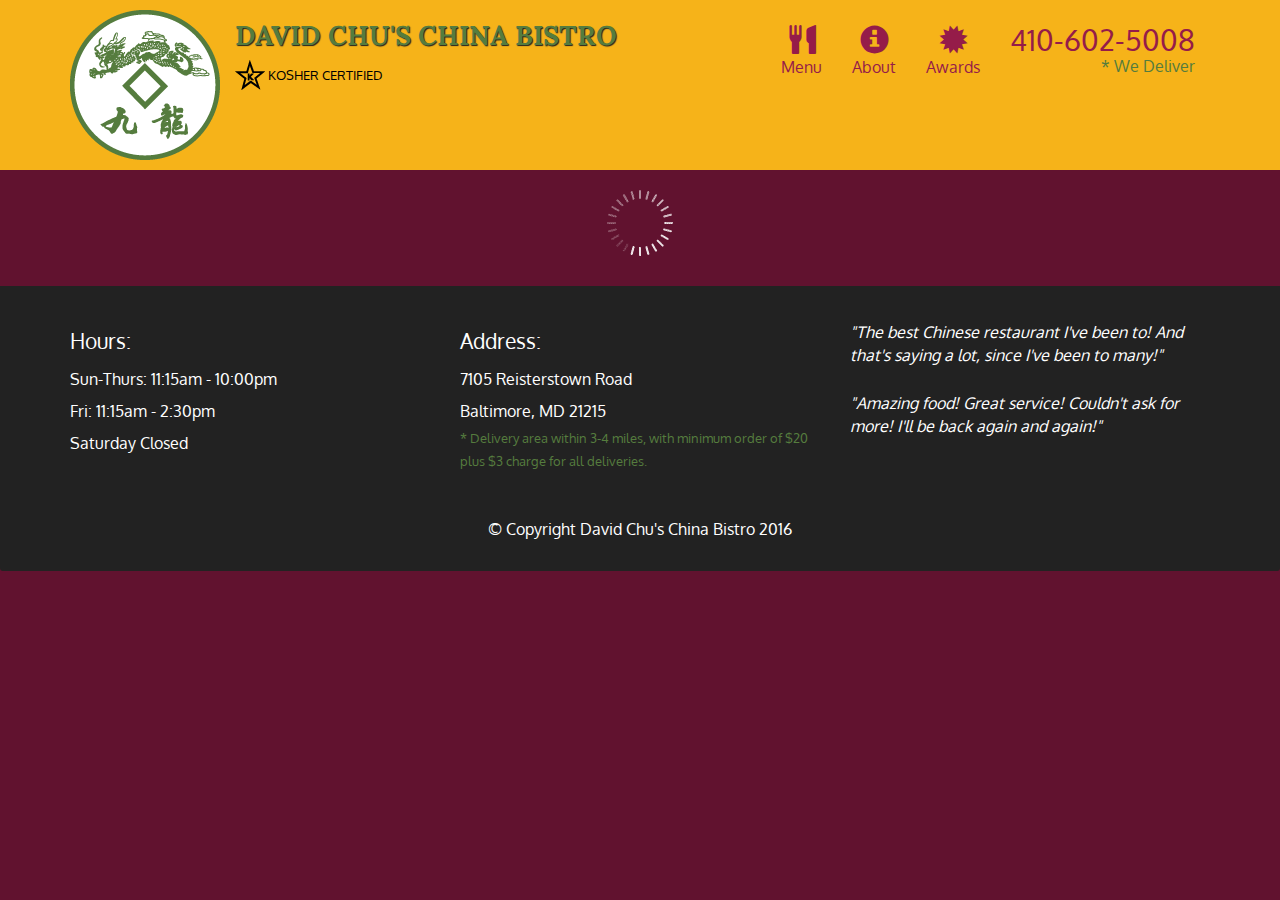
<file: assignment 5/index.html>
<!doctype html>
<html lang="en">
  <head>
    <meta charset="utf-8">
    <meta http-equiv="X-UA-Compatible" content="IE=edge">
    <meta name="viewport" content="width=device-width, initial-scale=1">
    <title>David Chu's China Bistro</title>
    <link rel="stylesheet" href="css/bootstrap.min.css">
    <link rel="stylesheet" href="css/styles.css">
    <link href='https://fonts.googleapis.com/css?family=Oxygen:400,300,700' rel='stylesheet' type='text/css'>
    <link href='https://fonts.googleapis.com/css?family=Lora' rel='stylesheet' type='text/css'>
  </head>
<body>
  <header>
    <nav id="header-nav" class="navbar navbar-default">
      <div class="container">
        <div class="navbar-header">
          <a href="index.html" class="pull-left visible-md visible-lg">
            <div id="logo-img" alt="Logo image"></div>
          </a>

          <div class="navbar-brand">
            <a href="index.html"><h1>David Chu's China Bistro</h1></a>
            <p>
              <img src="images/star-k-logo.png" alt="Kosher certification">
              <span>Kosher Certified</span>
            </p>
          </div>

          <button id="navbarToggle" type="button" class="navbar-toggle collapsed" data-toggle="collapse" data-target="#collapsable-nav" aria-expanded="false">
            <span class="sr-only">Toggle navigation</span>
            <span class="icon-bar"></span>
            <span class="icon-bar"></span>
            <span class="icon-bar"></span>
          </button>
        </div>
        
        <div id="collapsable-nav" class="collapse navbar-collapse">
           <ul id="nav-list" class="nav navbar-nav navbar-right">
            <li id="navHomeButton" class="visible-xs active">
              <a href="index.html">
                <span class="glyphicon glyphicon-home"></span> Home</a>
            </li>
            <li id="navMenuButton">
              <a href="#" onclick="$dc.loadMenuCategories();">
                <span class="glyphicon glyphicon-cutlery"></span><br class="hidden-xs"> Menu</a>
            </li>
            <li>
              <a href="#">
                <span class="glyphicon glyphicon-info-sign"></span><br class="hidden-xs"> About</a>
            </li>
            <li>
              <a href="#">
                <span class="glyphicon glyphicon-certificate"></span><br class="hidden-xs"> Awards</a>
            </li>
            <li id="phone" class="hidden-xs">
              <a href="tel:410-602-5008">
                <span>410-602-5008</span></a><div>* We Deliver</div>
            </li>
          </ul><!-- #nav-list -->
        </div><!-- .collapse .navbar-collapse -->
      </div><!-- .container -->
    </nav><!-- #header-nav -->
  </header>

  <div id="call-btn" class="visible-xs">
    <a class="btn" href="tel:410-602-5008">
    <span class="glyphicon glyphicon-earphone"></span>
    410-602-5008
    </a>
  </div>
  <div id="xs-deliver" class="text-center visible-xs">* We Deliver</div>

  <div id="main-content" class="container"></div>

  <footer class="panel-footer">
    <div class="container">
      <div class="row">
        <section id="hours" class="col-sm-4">
          <span>Hours:</span><br>
          Sun-Thurs: 11:15am - 10:00pm<br>
          Fri: 11:15am - 2:30pm<br>
          Saturday Closed
          <hr class="visible-xs">
        </section>
        <section id="address" class="col-sm-4">
          <span>Address:</span><br>
          7105 Reisterstown Road<br>
          Baltimore, MD 21215
          <p>* Delivery area within 3-4 miles, with minimum order of $20 plus $3 charge for all deliveries.</p>
          <hr class="visible-xs">
        </section>
        <section id="testimonials" class="col-sm-4">
          <p>"The best Chinese restaurant I've been to! And that's saying a lot, since I've been to many!"</p>
          <p>"Amazing food! Great service! Couldn't ask for more! I'll be back again and again!"</p>
        </section>
      </div>
      <div class="text-center">&copy; Copyright David Chu's China Bistro 2016</div>
    </div>
  </footer>

  <!-- jQuery (Bootstrap JS plugins depend on it) -->
  <script src="js/jquery-2.1.4.min.js"></script>
  <script src="js/bootstrap.min.js"></script>
  <script src="js/ajax-utils.js"></script>
  <script src="js/script.js"></script>
</body>
</html>
</file>
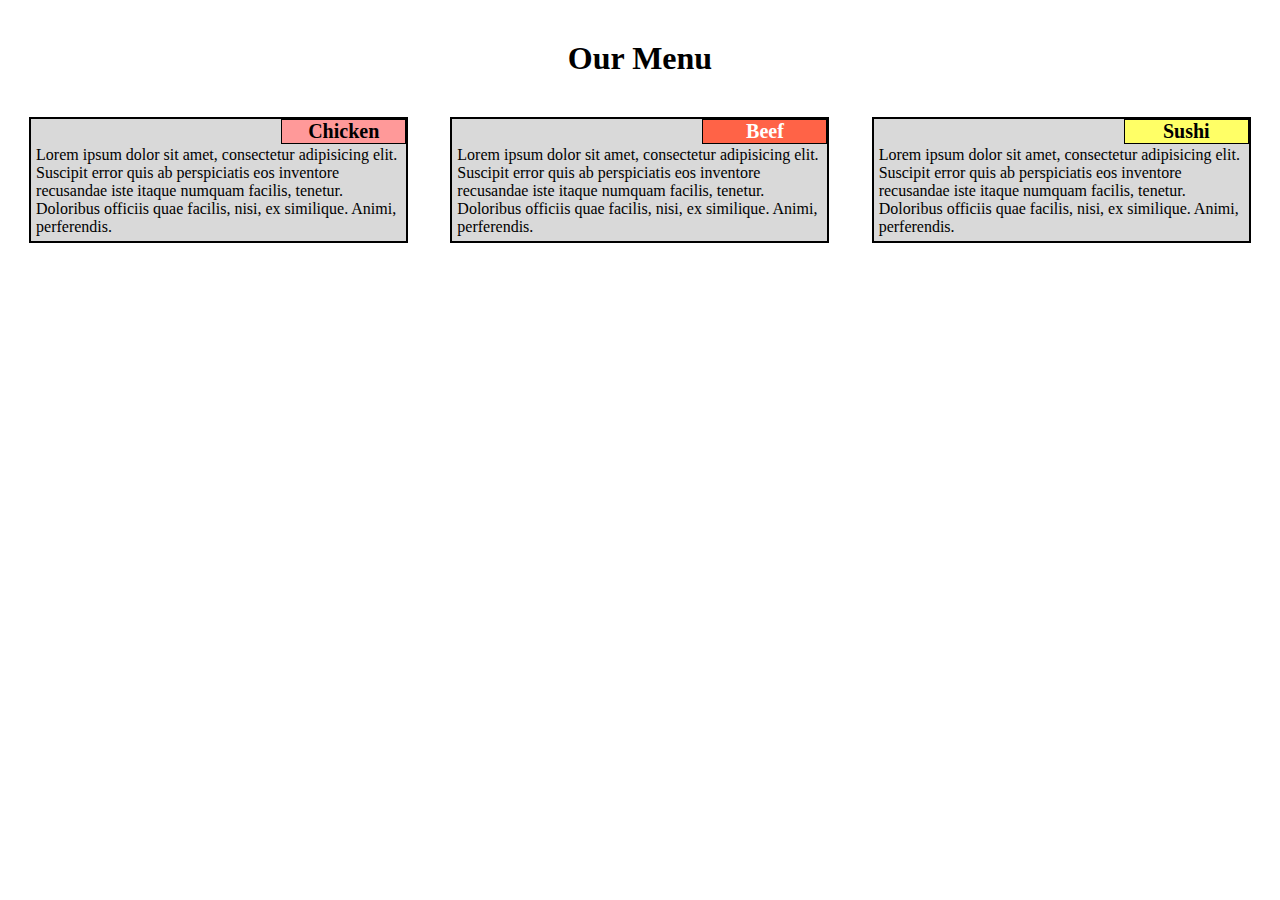
<file: assignment2/index.html>
<!DOCTYPE html>
<html>
<head>
	<meta charset="utf-8">
	<meta name="viewport" content="width=device-width, initial-scale=1">
	<title>Assignment Solution for Module 2</title>
	<link rel="stylesheet" type="text/css" href="style.css">
</head>
<body>
	<header><h1>Our Menu</h1></header>

	<section class="col-lg-4 col-md-6">
		<div class="container">
		<p id="st1">Chicken</p>
		<p>Lorem ipsum dolor sit amet, consectetur adipisicing elit. Suscipit error quis ab perspiciatis eos inventore recusandae iste itaque numquam facilis, tenetur. Doloribus officiis quae facilis, nisi, ex similique. Animi, perferendis. </p>
		</div>
	</section>

	<section class="col-lg-4 col-md-6">
		<div class="container">
		<p id="st2">Beef</p>
		<p>Lorem ipsum dolor sit amet, consectetur adipisicing elit. Suscipit error quis ab perspiciatis eos inventore recusandae iste itaque numquam facilis, tenetur. Doloribus officiis quae facilis, nisi, ex similique. Animi, perferendis. </p>
		</div>
	</section>

	<section class="col-lg-4 col-md-12">
		<div class="container" id="c3">
		<p id="st3">Sushi</p>
		<p>Lorem ipsum dolor sit amet, consectetur adipisicing elit. Suscipit error quis ab perspiciatis eos inventore recusandae iste itaque numquam facilis, tenetur. Doloribus officiis quae facilis, nisi, ex similique. Animi, perferendis. </p>
		</div>
	</section>

</body>
</html>
</file>
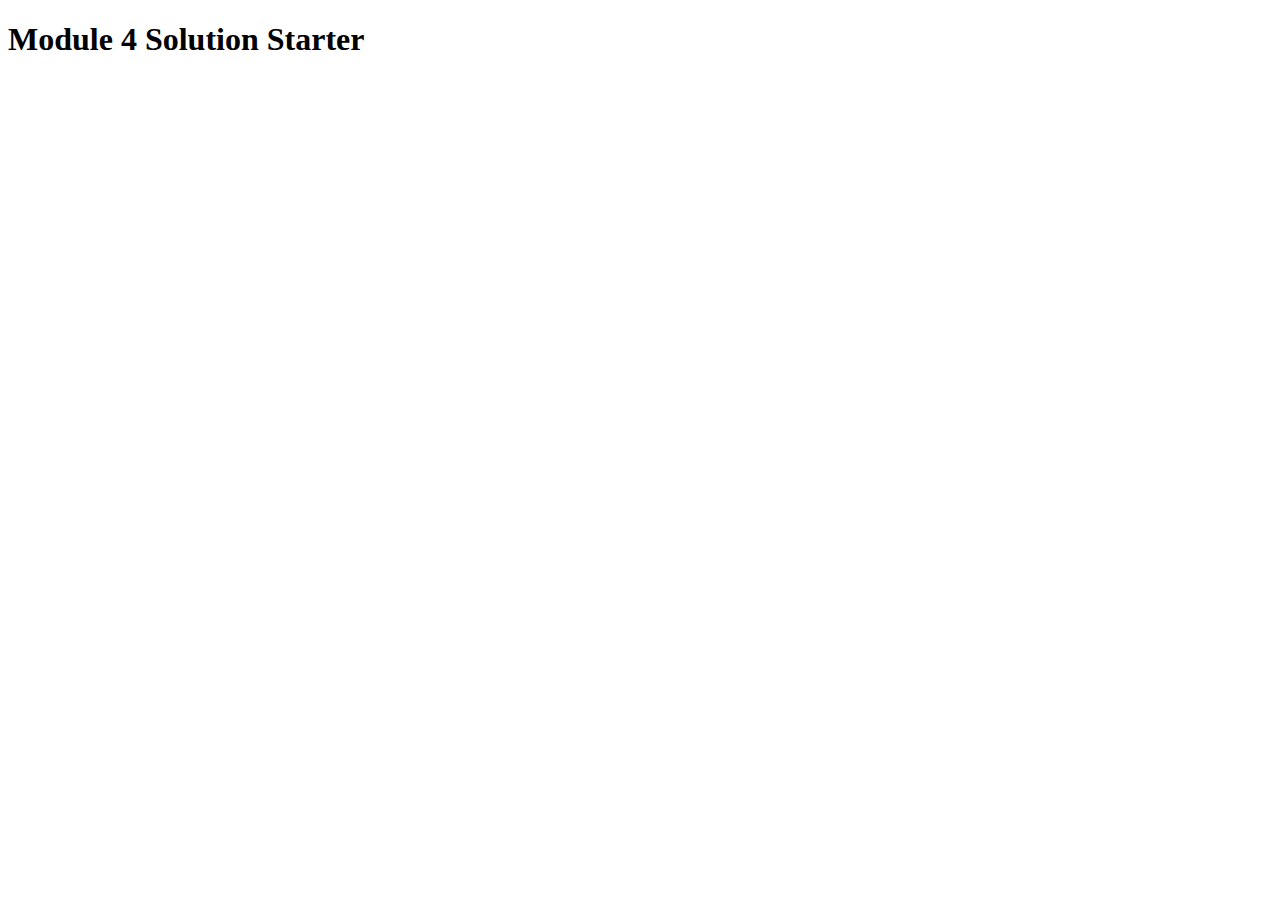
<file: assignment 4/harder/index.html>
<!DOCTYPE html>
<html>
<head>
  <meta charset="utf-8">
  <title>Module 4 Solution Starter</title>
  <script>
    var names = []; // DO NOT REMOVE
  </script>
  <script src="SpeakHello.js"></script>
  <script src="SpeakGoodBye.js"></script>
  <script src="script.js"></script>
</head>
<body>
  <h1>Module 4 Solution Starter</h1>
</body>
</html>
</file>
<file: assignment 5/css/styles.css>
body {
  font-size: 16px;
  color: #fff;
  background-color: #61122f;
  font-family: 'Oxygen', sans-serif;
}

/** HEADER **/
#header-nav {
  background-color: #f6b319;
  border-radius: 0;
  border: 0;
}

#logo-img {
  background: url('../images/restaurant-logo_large.png') no-repeat;
  width: 150px;
  height: 150px;
  margin: 10px 15px 10px 0;
}

.navbar-brand {
  padding-top: 25px;
}
.navbar-brand h1 { /* Restaurant name */
  font-family: 'Lora', serif;
  color: #557c3e;
  font-size: 1.5em;
  text-transform: uppercase;
  font-weight: bold;
  text-shadow: 1px 1px 1px #222;
  margin-top: 0;
  margin-bottom: 0;
  line-height: .75;
}
.navbar-brand a:hover, .navbar-brand a:focus {
  text-decoration: none;
}
.navbar-brand p { /* Kosher cert */
  color: #000;
  text-transform: uppercase;
  font-size: .7em;
  margin-top: 15px;
}
.navbar-brand p span { /* Star-K */
  vertical-align: middle;
}

#nav-list {
  margin-top: 10px;
}
#nav-list a {
  color: #951C49;
  text-align: center;
}
#nav-list a:hover {
  background: #E7E7E7;
}
#nav-list a span {
  font-size: 1.8em;
}

#phone {
  margin-top: 5px;
}
#phone a { /* Phone number */
  text-align: right;
  padding-bottom: 0;
}
#phone div { /* We Deliver */
  color: #557c3e;
  text-align: right;
  padding-right: 15px;
}

.navbar-header button.navbar-toggle, .navbar-header .icon-bar {
  border: 1px solid #61122f;
}
.navbar-header button.navbar-toggle {
  clear: both;
  margin-top: -30px;
}
/* END HEADER */

/* FOOTER */
.panel-footer {
  margin-top: 30px;
  padding-top: 35px;
  padding-bottom: 30px;
  background-color: #222;
  border-top: 0;
}
.panel-footer div.row {
  margin-bottom: 35px;
}
#hours, #address {
  line-height: 2;
}
#hours > span, #address > span {
  font-size: 1.3em;
}
#address p {
  color: #557c3e;
  font-size: .8em;
  line-height: 1.8;
}
#testimonials {
  font-style: italic;
}
#testimonials p:nth-child(2) {
  margin-top: 25px;
}
/* END FOOTER */



/* HOME PAGE */
.container .jumbotron {
  box-shadow: 0 0 50px #3F0C1F;
  border: 2px solid #3F0C1F;
}

#menu-tile, #specials-tile, #map-tile {
  height: 250px;
  width: 100%;
  margin-bottom: 15px;
  position: relative;
  border: 2px solid #3F0C1F;
  overflow: hidden;
}
#menu-tile:hover, #specials-tile:hover, #map-tile:hover {
  box-shadow: 0 1px 5px 1px #cccccc;
}
#menu-tile {
  background: url('../images/menu-tile.jpg') no-repeat;
  background-position: center;
}
#specials-tile {
  background: url('../images/specials-tile.jpg') no-repeat;
  background-position: center;
}
#menu-tile span, #specials-tile span, #map-tile span {
  position: absolute;
  bottom: 0;
  right: 0;
  width: 100%;
  text-align: center;
  font-size: 1.6em;
  text-transform: uppercase;
  background-color: #000;
  color: #fff;
  opacity: .8;
}
/* END HOME PAGE */

/* MENU CATEGORIES PAGE */
.category-tile { 
  position: relative;
  border: 2px solid #3F0C1F;
  overflow: hidden;
  width: 200px;
  height: 200px;
  margin: 0 auto 15px;
}
.category-tile span {
  position: absolute;
  bottom: 0;
  right: 0;
  width: 100%;
  text-align: center;
  font-size: 1.2em;
  text-transform: uppercase;
  background-color: #000;
  color: #fff;
  opacity: .8;
}
.category-tile:hover {
  box-shadow: 0 1px 5px 1px #cccccc;
}

#menu-categories-title + div {
  margin-bottom: 50px;
}
/* END MENU CATEGORIES PAGE */

/* SINGLE CATEGORY PAGE */
.menu-item-tile {
  margin-bottom: 25px;
}
.menu-item-tile hr {
  width: 80%;
}
.menu-item-tile .menu-item-price {
  font-size: 1.1em;
  text-align: right;
  margin-top: -15px;
  margin-right: -15px;
}
.menu-item-tile .menu-item-price span {
  font-size: .6em;
}
.menu-item-photo {
  position: relative;
  border: 2px solid #3F0C1F; 
  overflow: hidden;
  padding: 0;
  margin-right: -15px;
  margin-left: auto;
  margin-bottom: 20px;
  max-width: 250px;
}
.menu-item-photo div {
  position: absolute;
  bottom: 0;
  right: 0;
  width: 80px;
  background-color: #557c3e;
  text-align: center;
}
.menu-item-description {
  padding-right: 30px;
}
h3.menu-item-title {
  margin: 0 0 10px;
}
.menu-item-details {
  font-size: .9em;
  font-style: italic;
}
/* END SINGLE CATEGORY PAGE */


/********** Large devices only **********/
@media (min-width: 1200px) {
  .container .jumbotron {
    background: url('../images/jumbotron_1200.jpg') no-repeat;
    height: 675px;
  }
}

/********** Medium devices only **********/
@media (min-width: 992px) and (max-width: 1199px) {
  /* Header */
  #logo-img {
    background: url('../images/restaurant-logo_medium.png') no-repeat;
    width: 100px;
    height: 100px;
    margin: 5px 5px 5px 0;
  }
  /* End Header */

  /* Home Page */
  .container .jumbotron {
    background: url('../images/jumbotron_992.jpg') no-repeat;
    height: 558px;
  }
  /* End Home Page */
}

/********** Small devices only **********/
@media (min-width: 768px) and (max-width: 991px) {
  /* Home Page */
  .container .jumbotron {
    background: url('../images/jumbotron_768.jpg') no-repeat;
    height: 432px;
  }
  /* End Home Page */
}

/********** Extra small devices only **********/
@media (max-width: 767px) {
  /* Header */
  .navbar-brand {
    padding-top: 10px;
    height: 80px;
  }
  .navbar-brand h1 { /* Restaurant name */
    padding-top: 10px;
    font-size: 5vw; /* 1vw = 1% of viewport width */
  }
  .navbar-brand p { /* Kosher cert */
    font-size: .6em;
    margin-top: 12px;
  }
  .navbar-brand p img { /* Star-K */
    height: 20px;
  }

  #collapsable-nav a { /* Collapsed nav menu text */
    font-size: 1.2em;
  }
  #collapsable-nav a span { /* Collapsed nav menu glyph */
    font-size: 1em;
    margin-right: 5px;
  }

  #call-btn > a {
    font-size: 1.5em;
    display: block;
    margin: 0 20px;
    padding: 10px;
    border: 2px solid #fff;
    background-color: #f6b319;
    color: #951c49;
  }
  #xs-deliver {
    margin-top: 5px;
    font-size: .7em;
    letter-spacing: .1em;
    text-transform: uppercase;
  }
  /* End Header */

  /* Footer */
  .panel-footer section {
    margin-bottom: 30px;
    text-align: center;
  }
  .panel-footer section:nth-child(3) {
    margin-bottom: 0; /* margin already exists on the whole row */
  }
  .panel-footer section hr {
    width: 50%;
  }
  /* End Footer */

  /* Home Page */
  .container .jumbotron {
    margin-top: 30px;
    padding: 0;
  }
  #menu-tile, #specials-tile {
    width: 360px;
    margin: 0 auto 15px;
  }

  .menu-item-photo {
    margin-right: auto;
  }
  .menu-item-tile .menu-item-price {
    text-align: center;
  }
  .menu-item-description {
    text-align: center;;
  }
}


/********** Super extra small devices Only :-) (e.g., iPhone 4) **********/
@media (max-width: 479px) {
  /* Header */
  .navbar-brand h1 { /* Restaurant name */
    padding-top: 5px;
    font-size: 6vw;
  }
  /* End Header */
  
  /* Home page */
  #menu-tile, #specials-tile {
    width: 280px;
    margin: 0 auto 15px;
  }

  .col-xxs-12 {
    position: relative;
    min-height: 1px;
    padding-right: 15px;
    padding-left: 15px;
    float: left;
    width: 100%;
  }
}
</file>
<file: assignment2/style.css>
*{
	box-sizing: border-box;
}
body{
	font-family: "Times New Roman", Times, serif;
}
h1{
	font-family: "Times New Roman", Times, serif;
	color: black;
	text-align: center;
	margin: 40px;
}
.container{
	background-color: #d9d9d9;
	border: 2px solid black;
	margin: 20px;
	position: relative;
}
p{
	padding: 27px 5px 5px 5px;
	margin: 0px;
}
#st1, #st2, #st3 {
	position: absolute;
	right: 0px;
	width: 33.33%;
	border: 1px solid black;
	padding: 0px;
	text-align: center;
	font-weight: bold;
	font-size: 125%;
}
#st1 {
	background-color: #ff9999;
	color: black;
}
#st2 {
	background-color: tomato;
	color: white;
}
#st3 {
	background-color: #ffff66;
	color: black;
}

/************ Large devices *************/

@media (min-width: 992px){
	.col-lg-1, .col-lg-2, .col-lg-3, .col-lg-4, .col-lg-5, .col-lg-6, .col-lg-7, .col-lg-8, .col-lg-9, .col-lg-10, .col-lg-11, .col-lg-12 {
    float: left;
  }
  .col-lg-1 {
    width: 8.33%;
  }
  .col-lg-2 {
    width: 16.66%;
  }
  .col-lg-3 {
    width: 25%;
  }
  .col-lg-4 {
    width: 33.33%;
  }
  .col-lg-5 {
    width: 41.66%;
  }
  .col-lg-6 {
    width: 50%;
  }
  .col-lg-7 {
    width: 58.33%;
  }
  .col-lg-8 {
    width: 66.66%;
  }
  .col-lg-9 {
    width: 74.99%;
  }
  .col-lg-10 {
    width: 83.33%;
  }
  .col-lg-11 {
    width: 91.66%;
  }
  .col-lg-12 {
    width: 100%;
  }
  .container{
  	width: 90%;
  	margin: auto;
  }
}
/********** Medium devices only **********/
@media (min-width: 768px) and (max-width: 991px) {
  .col-md-1, .col-md-2, .col-md-3, .col-md-4, .col-md-5, .col-md-6, .col-md-7, .col-md-8, .col-md-9, .col-md-10, .col-md-11, .col-md-12 {
    float: left;
  }
  .col-md-1 {
    width: 8.33%;
  }
  .col-md-2 {
    width: 16.66%;
  }
  .col-md-3 {
    width: 25%;
  }
  .col-md-4 {
    width: 33.33%;
  }
  .col-md-5 {
    width: 41.66%;
  }
  .col-md-6 {
    width: 50%;
    margin-bottom: 30px;
  }
  .col-md-7 {
    width: 58.33%;
  }
  .col-md-8 {
    width: 66.66%;
  }
  .col-md-9 {
    width: 74.99%;
  }
  .col-md-10 {
    width: 83.33%;
  }
  .col-md-11 {
    width: 91.66%;
  }
  .col-md-12 {
    width: 100%;
  }
  .container{
  	width: 90%;
  	margin: auto;
  }
  #c3 {
  	width: 95%;
  }
}
</file>
